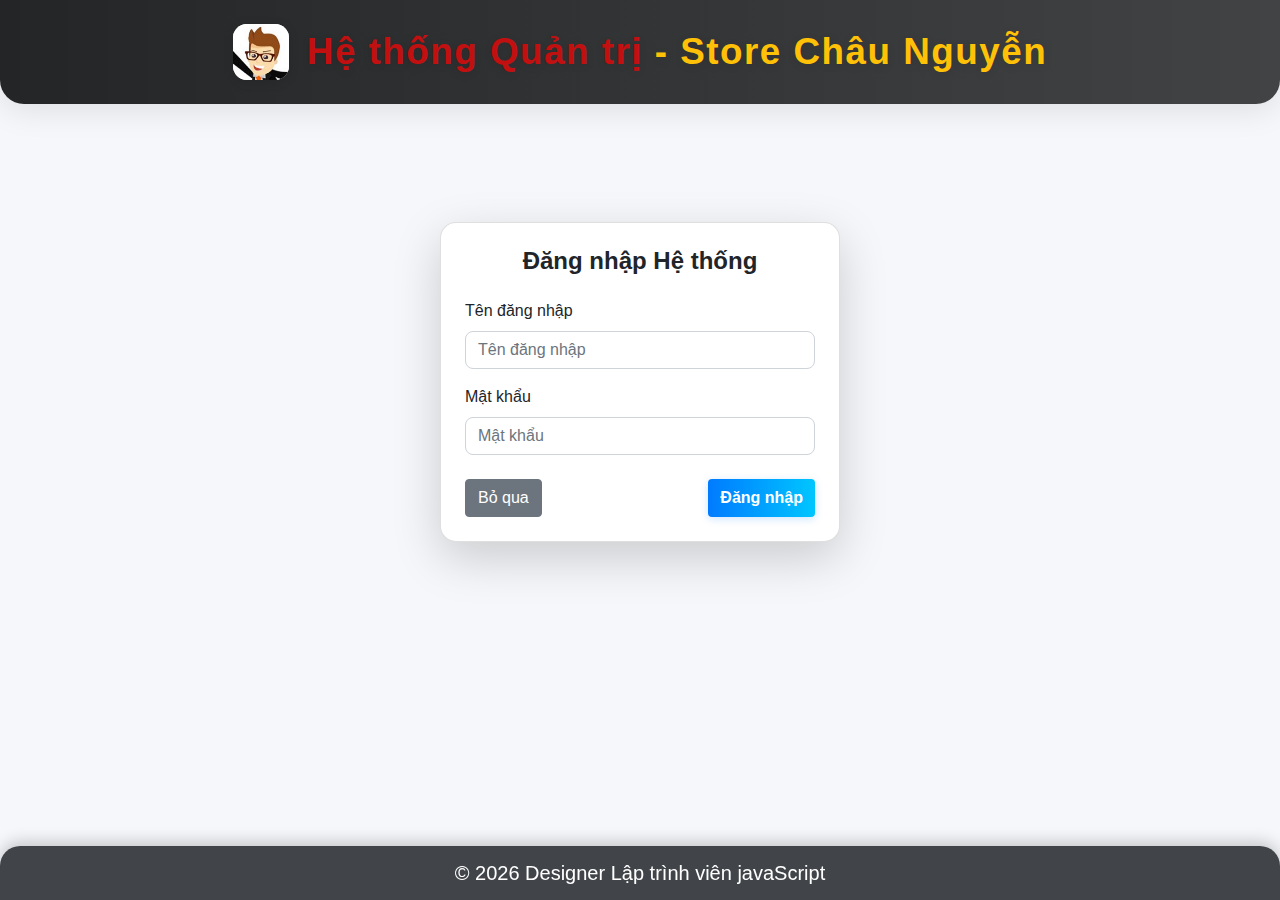
<file: index.html>
<!doctype html>
<html lang="en">
  <head>
    <title>Hệ thống Quản trị - Cửa hàng 303</title>
    <!-- Required meta tags -->
    <meta charset="utf-8">
    <meta name="viewport" content="width=device-width, initial-scale=1, shrink-to-fit=no">

    <!-- Bootstrap CSS -->
    <link rel="stylesheet" href="https://stackpath.bootstrapcdn.com/bootstrap/4.3.1/css/bootstrap.min.css" integrity="sha384-ggOyR0iXCbMQv3Xipma34MD+dH/1fQ784/j6cY/iJTQUOhcWr7x9JvoRxT2MZw1T" crossorigin="anonymous">
    <link rel="stylesheet" href="./css/style.css">
  </head>
  <body>
    <div class="container-fluid">
        <div class="row">
            <div class="col-12 text-center py-4 mb-2 admin-header">
                <div class="d-flex flex-column flex-md-row align-items-center justify-content-center">
                    <img src="images/user.png" alt="Logo" style="width:56px;height:56px;border-radius:14px;box-shadow:0 2px 12px rgba(0,0,0,0.10);margin-right:18px;background:#fff;" class="mb-3 mb-md-0">
                    <h1 class="mb-0 admin-title">Hệ thống Quản trị <span class="font-weight-bold" style="color:#ffc107;">- Store Châu Nguyễn</span></h1>
                </div>
            </div>
        </div>
    </div>
   
    <div class="container-fluid fixed-bottom">
        <div class="row">
            <div class="col-12 footer text-white text-center">
                <h5 class="mb-0">&COPY; <script> document.write(new Date().getFullYear()) </script> Designer Lập trình viên javaScript </h5>
            </div>
        </div>
    </div>
        <!-- Form Đăng nhập trực tiếp -->
        <div class="container d-flex justify-content-center align-items-center" style="min-height: 60vh;">
            <div class="card shadow-lg p-4" style="min-width:340px; max-width:400px; width:100%; border-radius: 16px;">
                <h4 class="mb-4 text-center font-weight-bold">Đăng nhập Hệ thống</h4>
                <form action="" onsubmit="return false">
                    <div class="form-group">
                        <label for="Th_Ten_Dang_nhap">Tên đăng nhập</label>
                        <input type="text" class="form-control" id="Th_Ten_Dang_nhap" aria-describedby="emailHelp" placeholder="Tên đăng nhập">
                    </div>
                    <div class="form-group">
                        <label for="Th_Mat_khau">Mật khẩu</label>
                        <input type="password" class="form-control" id="Th_Mat_khau" placeholder="Mật khẩu">
                    </div>
                    <div class="d-flex justify-content-between mt-4">
                        <button type="reset" class="btn btn-secondary">Bỏ qua</button>
                        <button type="button" class="btn btn-primary" onclick="dang_nhap()">Đăng nhập</button>
                    </div>
                </form>
            </div>
        </div>
    <!-- Optional JavaScript -->
    <!-- jQuery first, then Popper.js, then Bootstrap JS -->
    <script src="https://code.jquery.com/jquery-3.3.1.slim.min.js" integrity="sha384-q8i/X+965DzO0rT7abK41JStQIAqVgRVzpbzo5smXKp4YfRvH+8abtTE1Pi6jizo" crossorigin="anonymous"></script>
    <script src="https://cdnjs.cloudflare.com/ajax/libs/popper.js/1.14.7/umd/popper.min.js" integrity="sha384-UO2eT0CpHqdSJQ6hJty5KVphtPhzWj9WO1clHTMGa3JDZwrnQq4sF86dIHNDz0W1" crossorigin="anonymous"></script>
    <script src="https://stackpath.bootstrapcdn.com/bootstrap/4.3.1/js/bootstrap.min.js" integrity="sha384-JjSmVgyd0p3pXB1rRibZUAYoIIy6OrQ6VrjIEaFf/nJGzIxFDsf4x0xIM+B07jRM" crossorigin="anonymous"></script>
    <script src="./js/api.js"></script>
    <script src="./js/libs.js"></script>

  </body>
</html>
</file>
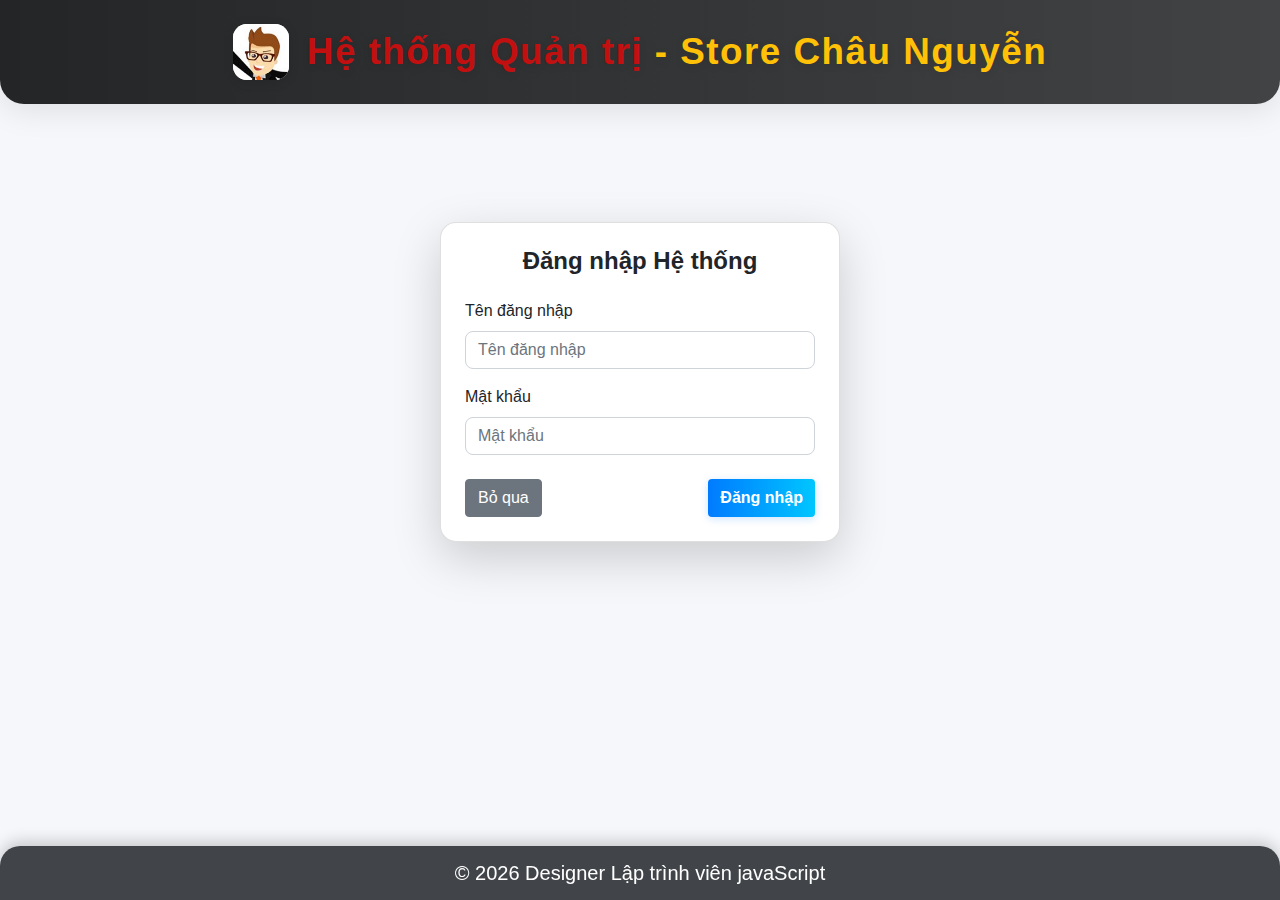
<file: food/index.html>
<script>
    if (sessionStorage.getItem("USER") == undefined) {
        window.location = `../.`
    } else {
        var user = JSON.parse(sessionStorage.getItem("USER"));
    }
</script>
<!doctype html>
<html lang="en">
<head>
    <title>Quản trị Cửa hàng 288 - Food</title>
    <meta charset="utf-8">
    <meta name="viewport" content="width=device-width, initial-scale=1, shrink-to-fit=no">
    <link rel="stylesheet" href="https://stackpath.bootstrapcdn.com/bootstrap/4.3.1/css/bootstrap.min.css">
    <link rel="stylesheet" href="https://maxcdn.bootstrapcdn.com/font-awesome/4.7.0/css/font-awesome.min.css">
    <link rel="stylesheet" href="../css/style.css">
    <style>
        @import url('https://fonts.googleapis.com/css2?family=Montserrat:wght@500&display=swap');
        * { font-family: Montserrat; font-size: 15px; }
        .header {
            background: linear-gradient(90deg, #ff9800 0%, #ffb300 100%);
            color: #fff;
            border-radius: 0 0 20px 20px;
            box-shadow: 0 4px 16px rgba(0,0,0,0.2);
            padding: 30px 0 20px 0;
            margin-bottom: 30px;
        }
        .sticky-top.bg-light { box-shadow: 0 2px 8px rgba(0,0,0,0.08); border-radius: 12px; }
        .table-responsive { margin-top: 20px; }
        .table th, .table td { vertical-align: middle !important; }
        .table th { background: #28a745 !important; color: #fff !important; }
        .table-striped tbody tr:nth-of-type(odd) { background: #f8f9fa; }
        .btn-danger, .btn-primary { border-radius: 50px; font-weight: 600; }
        .btn-danger { background: linear-gradient(90deg, #ff416c 0%, #ff4b2b 100%); border: none; }
        .btn-danger:hover { background: linear-gradient(90deg, #ff4b2b 0%, #ff416c 100%); }
        input[type="text"] { border-radius: 20px; border: 1px solid #ced4da; padding: 6px 16px; }
        #Th_Danhsach img { width: 48px; height: 48px; object-fit: cover; border-radius: 12px; box-shadow: 0 2px 8px rgba(0,0,0,0.08); }
        .modal-content { border-radius: 16px; box-shadow: 0 8px 32px rgba(0,0,0,0.2); }
        .modal-title { color: #ff9800; }
        .close { outline: none; }
    </style>
</head>
<body>
    <div class="container-fluid p-0">
        <div class="row">
            <div class="col-12 header text-center">
                <h1 style="font-size:2.2rem; letter-spacing:1px;">Hệ thống Quản trị <span style="font-weight:700; color:#ffe082;">Food</span></h1>
                <p style="font-size:1.1rem; color:#fffde7;">Cập nhật, quản lý sản phẩm thực phẩm dễ dàng và nhanh chóng</p>
            </div>
        </div>
    </div>
    <div class="container pt-2 sticky-top bg-light mt-3 mb-3">
        <div class="row">
            <div class="col-6 d-flex align-items-center">
                <button class="btn btn-danger mr-3" onclick="insertFood()" title="Thêm Food" data-toggle="modal" data-target="#modelId">
                    <i class="fa fa-cutlery" aria-hidden="true"></i> Thêm
                </button>
                <input type="text" class="mt-1 flex-grow-1" style="max-width:300px;" name="" id="" placeholder="Tìm theo tên" onkeyup="KeyCodeFood(event)">
            </div>
            <div class="col-6 text-right d-flex flex-column align-items-end justify-content-center">
                <h5 class="text-info mb-1">
                    Chào: <span style="font-weight:600; color:#ff9800"><script>document.write(`${user.Ho_ten} - ${user.Nhom_Nguoi_dung.Ten}`)</script></span>
                </h5>
                <small><a href="javaScript:void(0)" class="text-danger font-weight-bold" style="text-decoration:underline;" onclick="window.location=`../admin.html`">&larr; Về trang chủ</a></small>
            </div>
        </div>
    </div>
    <div class="container">
        <div class="row justify-content-center">
            <div class="col-12 table-responsive p-0">
                <table class="table table-sm table-striped shadow-sm rounded">
                    <thead class="text-center">
                        <tr>
                            <th>#</th>
                            <th>Hình</th>
                            <th>Tên</th>
                            <th>Giá Bán</th>
                            <th>Nhóm</th>
                            <th>&nbsp;</th>
                            <th>&nbsp;</th>
                        </tr>
                    </thead>
                    <tbody id="Th_Danhsach"></tbody>
                </table>
            </div>
        </div>
    </div>
    <!-- Modal -->
    <div class="modal fade" id="modelId" tabindex="-1" role="dialog" aria-labelledby="modelTitleId" aria-hidden="true">
        <div class="modal-dialog" role="document">
            <div class="modal-content">
                <div class="modal-header">
                    <h5 class="modal-title" id="ModalTitle">Modal title</h5>
                    <button type="button" class="close" data-dismiss="modal" aria-label="Close">
                        <span aria-hidden="true">&times;</span>
                    </button>
                </div>
                <div class="modal-body" id="ModalBody"></div>
                <div class="modal-footer">
                    <button type="button" class="btn btn-secondary" id="ModalCancel" data-dismiss="modal">Bỏ qua</button>
                    <button type="button" class="btn btn-primary" id="ModalSave" onclick="saveFood()">Lưu</button>
                </div>
            </div>
        </div>
    </div>
    <script src="https://code.jquery.com/jquery-3.3.1.slim.min.js"></script>
    <script src="https://cdnjs.cloudflare.com/ajax/libs/popper.js/1.14.7/umd/popper.min.js"></script>
    <script src="https://stackpath.bootstrapcdn.com/bootstrap/4.3.1/js/bootstrap.min.js"></script>
    <script src="../js/apifood.js"></script>
    <script src="../js/format.js"></script>
    <script src="../js/danhsachfood.js"></script>
    <script>
        let dsFood = [];
        apiFood().then(result => {
            dsFood = result;
            Xuat_Danh_sach_Food(dsFood);
        })
    </script>
</body>
</html>
</file>
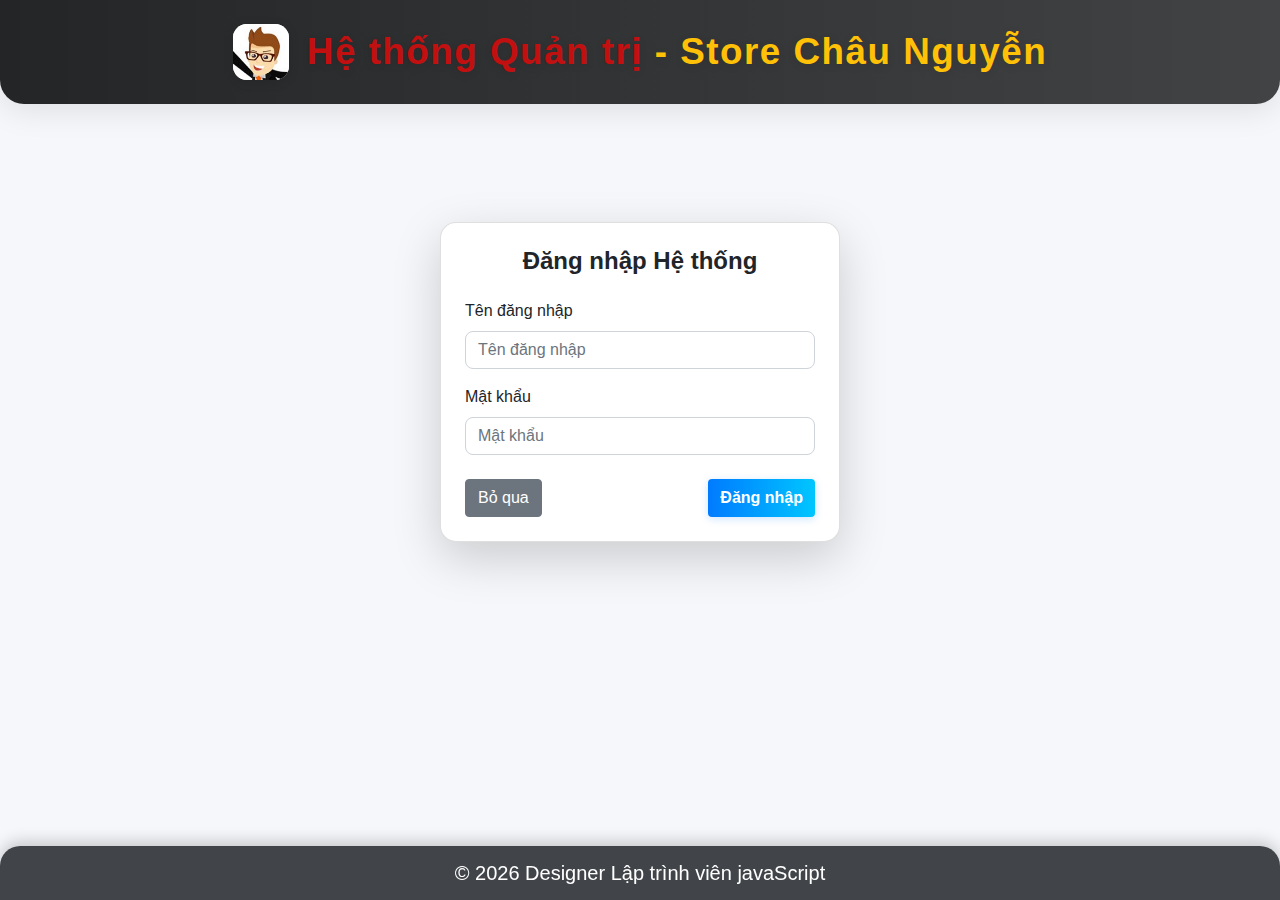
<file: mobile/index.html>
<script>
    if (sessionStorage.getItem("USER") == undefined) {
        window.location = `../.`
    } else {
        var user = JSON.parse(sessionStorage.getItem("USER"));

    }
</script>
<!doctype html>
<html lang="en">

<head>
    <title>Quản trị Cửa hàng 288 - Mobile</title>
    <!-- Required meta tags -->
    <meta charset="utf-8">
    <meta name="viewport" content="width=device-width, initial-scale=1, shrink-to-fit=no">

    <!-- Bootstrap CSS -->
    <link rel="stylesheet" href="https://stackpath.bootstrapcdn.com/bootstrap/4.3.1/css/bootstrap.min.css"
        integrity="sha384-ggOyR0iXCbMQv3Xipma34MD+dH/1fQ784/j6cY/iJTQUOhcWr7x9JvoRxT2MZw1T" crossorigin="anonymous">
    <!-- Font-awesome CSS -->
    <link rel="stylesheet" href="https://maxcdn.bootstrapcdn.com/font-awesome/4.7.0/css/font-awesome.min.css">
    <link rel="stylesheet" href="../css/style.css">
    <style>
        @import url('https://fonts.googleapis.com/css2?family=Montserrat:wght@500&display=swap');
        * { font-family: Montserrat; font-size: 15px; }
        .header {
            background: linear-gradient(90deg, #007bff 0%, #00c6ff 100%);
            color: #fff;
            border-radius: 0 0 20px 20px;
            box-shadow: 0 4px 16px rgba(0,0,0,0.2);
            padding: 30px 0 20px 0;
            margin-bottom: 30px;
        }
        .sticky-top.bg-light { box-shadow: 0 2px 8px rgba(0,0,0,0.08); border-radius: 12px; }
        .table-responsive { margin-top: 20px; }
        .table th, .table td { vertical-align: middle !important; }
        .table th { background: #28a745 !important; color: #fff !important; }
        .table-striped tbody tr:nth-of-type(odd) { background: #f8f9fa; }
        .btn-danger, .btn-primary { border-radius: 50px; font-weight: 600; }
        .btn-danger { background: linear-gradient(90deg, #ff416c 0%, #ff4b2b 100%); border: none; }
        .btn-danger:hover { background: linear-gradient(90deg, #ff4b2b 0%, #ff416c 100%); }
        input[type="text"] { border-radius: 20px; border: 1px solid #ced4da; padding: 6px 16px; }
        #Th_Danhsach img { width: 48px; height: 48px; object-fit: cover; border-radius: 12px; box-shadow: 0 2px 8px rgba(0,0,0,0.08); }
        .modal-content { border-radius: 16px; box-shadow: 0 8px 32px rgba(0,0,0,0.2); }
        .modal-title { color: #007bff; }
        .close { outline: none; }
    </style>
</head>

<body>

    <div class="container-fluid p-0">
        <div class="row">
            <div class="col-12 header text-center">
                <h1 style="font-size:2.2rem; letter-spacing:1px;">Hệ thống Quản trị <span style="font-weight:700; color:#ffe082;">Mobile</span></h1>
                <p style="font-size:1.1rem; color:#e3f2fd;">Cập nhật, quản lý sản phẩm điện thoại dễ dàng và nhanh chóng</p>
            </div>
        </div>
    </div>
    <div class="container pt-2 sticky-top bg-light mt-3 mb-3">
        <div class="row">
            <div class="col-6 d-flex align-items-center">
                <button class="btn btn-danger " onclick="insertMobile()" title="Thêm Điện thoại" data-toggle="modal"
                    data-target="#modelId"><i class="fa fa-mobile" aria-hidden="true"></i> Thêm</button>
                <input type="text" class="mt-1 flex-grow-1" style="max-width:300px;" name="" id="" placeholder="Tìm theo tên"
                    onkeyup="KeyCode(event)">
            </div>
            <div class="col-6 text-right d-flex flex-column align-items-end justify-content-center">
                <h5 class="text-info mb-1">
                    Chào: <span style="font-weight:600; color:#007bff"><script>document.write(`${user.Ho_ten} - ${user.Nhom_Nguoi_dung.Ten}`)</script></span>
                </h5>
                <small><a href="javaScript:void(0)" class="text-danger font-weight-bold" style="text-decoration:underline;" onclick="window.location=`../admin.html`">&larr; Về trang chủ</a></small>
            </div>

        </div>
    </div>
    <div class="container">
        <div class="row justify-content-center">
            <div class="col-12 table-responsive p-0">
                <table class="table table-sm table-striped shadow-sm rounded">
                    <thead class="text-center">
                        <tr>
                            <th>#</th>
                            <th>Hình</th>
                            <th>Tên</th>
                            <th>Giá Nhập</th>
                            <th>Giá Bán</th>
                            <th>Nhóm</th>
                            <th>&nbsp;</th>
                            <th>&nbsp;</th>
                        </tr>
                    </thead>
                    <tbody id="Th_Danhsach"></tbody>
                </table>
            </div>
        </div>
    </div>
    
    <!-- Modal -->
    <div class="modal fade" id="modelId" tabindex="-1" role="dialog" aria-labelledby="modelTitleId" aria-hidden="true">
        <div class="modal-dialog" role="document">
            <div class="modal-content">
                <div class="modal-header">
                    <h5 class="modal-title" id="ModalTitle">Modal title</h5>
                    <button type="button" class="close" data-dismiss="modal" aria-label="Close">
                        <span aria-hidden="true">&times;</span>
                    </button>
                </div>
                <div class="modal-body" id="ModalBody">

                </div>
                <div class="modal-footer">
                    <button type="button" class="btn btn-secondary" id="ModalCancel" data-dismiss="modal">Bỏ
                        qua</button>
                    <button type="button" class="btn btn-primary" id="ModalSave" onclick="saveMobile()">Lưu</button>
                </div>
            </div>
        </div>
    </div>

    <!-- Optional JavaScript -->
    <!-- jQuery first, then Popper.js, then Bootstrap JS -->
    <script src="https://code.jquery.com/jquery-3.3.1.slim.min.js"
        integrity="sha384-q8i/X+965DzO0rT7abK41JStQIAqVgRVzpbzo5smXKp4YfRvH+8abtTE1Pi6jizo"
        crossorigin="anonymous"></script>
    <script src="https://cdnjs.cloudflare.com/ajax/libs/popper.js/1.14.7/umd/popper.min.js"
        integrity="sha384-UO2eT0CpHqdSJQ6hJty5KVphtPhzWj9WO1clHTMGa3JDZwrnQq4sF86dIHNDz0W1"
        crossorigin="anonymous"></script>
    <script src="https://stackpath.bootstrapcdn.com/bootstrap/4.3.1/js/bootstrap.min.js"
        integrity="sha384-JjSmVgyd0p3pXB1rRibZUAYoIIy6OrQ6VrjIEaFf/nJGzIxFDsf4x0xIM+B07jRM"
        crossorigin="anonymous"></script>
    <script src="../js/api.js"></script>
    <script src="../js/format.js"></script>
    <script src="../js/mobile.js"></script>
    <script>
        let dsMobile = [];
        apiDienthoai().then(result => {
            dsMobile = result;
            console.log(dsMobile);
            Xuat_Danh_sach(dsMobile);
        })
    </script>
</body>

</html>
</file>
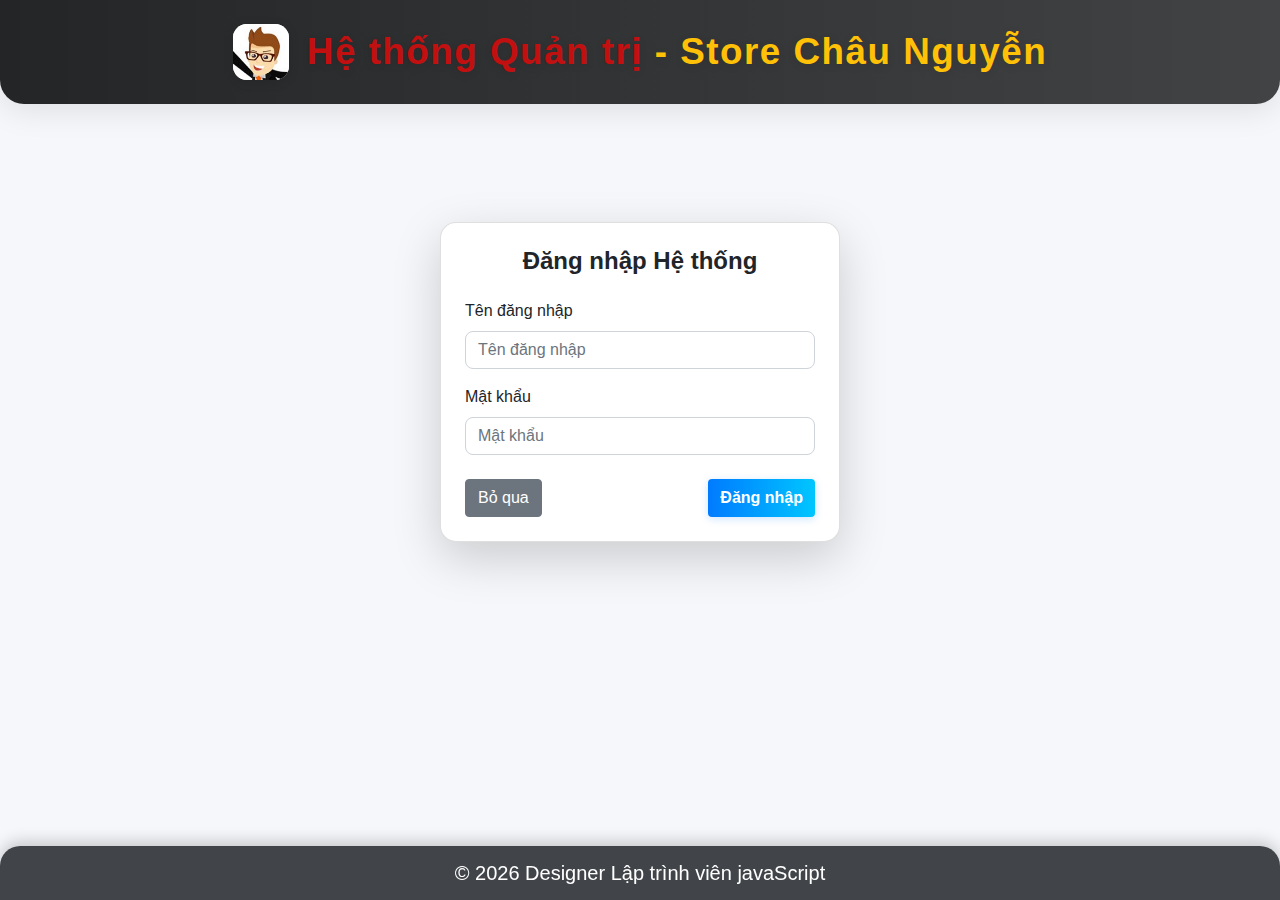
<file: tivi/index.html>
<script>
    if (sessionStorage.getItem("USER") == undefined) {
        window.location = `../.`
    } else {
        var user = JSON.parse(sessionStorage.getItem("USER"));
    }
</script>
<!doctype html>
<html lang="en">
<head>
    <title>Quản trị Cửa hàng 288 - Tivi</title>
    <meta charset="utf-8">
    <meta name="viewport" content="width=device-width, initial-scale=1, shrink-to-fit=no">
    <link rel="stylesheet" href="https://stackpath.bootstrapcdn.com/bootstrap/4.3.1/css/bootstrap.min.css">
    <link rel="stylesheet" href="https://maxcdn.bootstrapcdn.com/font-awesome/4.7.0/css/font-awesome.min.css">
    <link rel="stylesheet" href="../css/style.css">
    <style>
        @import url('https://fonts.googleapis.com/css2?family=Montserrat:wght@500&display=swap');
        * { font-family: Montserrat; font-size: 15px; }
        .header {
            background: linear-gradient(90deg, #673ab7 0%, #512da8 100%);
            color: #fff;
            border-radius: 0 0 20px 20px;
            box-shadow: 0 4px 16px rgba(0,0,0,0.2);
            padding: 30px 0 20px 0;
            margin-bottom: 30px;
        }
        .sticky-top.bg-light { box-shadow: 0 2px 8px rgba(0,0,0,0.08); border-radius: 12px; }
        .table-responsive { margin-top: 20px; }
        .table th, .table td { vertical-align: middle !important; }
        .table th { background: #28a745 !important; color: #fff !important; }
        .table-striped tbody tr:nth-of-type(odd) { background: #f8f9fa; }
        .btn-danger, .btn-primary { border-radius: 50px; font-weight: 600; }
        .btn-danger { background: linear-gradient(90deg, #ff416c 0%, #ff4b2b 100%); border: none; }
        .btn-danger:hover { background: linear-gradient(90deg, #ff4b2b 0%, #ff416c 100%); }
        input[type="text"] { border-radius: 20px; border: 1px solid #ced4da; padding: 6px 16px; }
        #Th_Danhsach img { width: 48px; height: 48px; object-fit: cover; border-radius: 12px; box-shadow: 0 2px 8px rgba(0,0,0,0.08); }
        .modal-content { border-radius: 16px; box-shadow: 0 8px 32px rgba(0,0,0,0.2); }
        .modal-title { color: #673ab7; }
        .close { outline: none; }
    </style>
</head>
<body>
    <div class="container-fluid p-0">
        <div class="row">
            <div class="col-12 header text-center">
                <h1 style="font-size:2.2rem; letter-spacing:1px;">Hệ thống Quản trị <span style="font-weight:700; color:#ffe082;">Tivi</span></h1>
                <p style="font-size:1.1rem; color:#e3f2fd;">Cập nhật, quản lý sản phẩm tivi dễ dàng và nhanh chóng</p>
            </div>
        </div>
    </div>
    <div class="container pt-2 sticky-top bg-light mt-3 mb-3">
        <div class="row">
            <div class="col-6 d-flex align-items-center">
                <button class="btn btn-danger mr-3" onclick="insertTivi()" title="Thêm Tivi" data-toggle="modal" data-target="#modelId">
                    <i class="fa fa-television" aria-hidden="true"></i> Thêm
                </button>
                <input type="text" class="mt-1 flex-grow-1" style="max-width:300px;" name="" id="" placeholder="Tìm theo tên" onkeyup="KeyCodeTivi(event)">
            </div>
            <div class="col-6 text-right d-flex flex-column align-items-end justify-content-center">
                <h5 class="text-info mb-1">
                    Chào: <span style="font-weight:600; color:#673ab7"><script>document.write(`${user.Ho_ten} - ${user.Nhom_Nguoi_dung.Ten}`)</script></span>
                </h5>
                <small><a href="javaScript:void(0)" class="text-danger font-weight-bold" style="text-decoration:underline;" onclick="window.location=`../admin.html`">&larr; Về trang chủ</a></small>
            </div>
        </div>
    </div>
    <div class="container">
        <div class="row justify-content-center">
            <div class="col-12 table-responsive p-0">
                <table class="table table-sm table-striped shadow-sm rounded">
                    <thead class="text-center">
                        <tr>
                            <th>#</th>
                            <th>Hình</th>
                            <th>Tên</th>
                            <th>Giá Nhập</th>
                            <th>Giá Bán</th>
                            <th>Nhóm</th>
                            <th>&nbsp;</th>
                            <th>&nbsp;</th>
                        </tr>
                    </thead>
                    <tbody id="Th_Danhsach"></tbody>
                </table>
            </div>
        </div>
    </div>
    <!-- Modal -->
    <div class="modal fade" id="modelId" tabindex="-1" role="dialog" aria-labelledby="modelTitleId" aria-hidden="true">
        <div class="modal-dialog" role="document">
            <div class="modal-content">
                <div class="modal-header">
                    <h5 class="modal-title" id="ModalTitle">Modal title</h5>
                    <button type="button" class="close" data-dismiss="modal" aria-label="Close">
                        <span aria-hidden="true">&times;</span>
                    </button>
                </div>
                <div class="modal-body" id="ModalBody"></div>
                <div class="modal-footer">
                    <button type="button" class="btn btn-secondary" id="ModalCancel" data-dismiss="modal">Bỏ qua</button>
                    <button type="button" class="btn btn-primary" id="ModalSave" onclick="saveTivi()">Lưu</button>
                </div>
            </div>
        </div>
    </div>
    <script src="https://code.jquery.com/jquery-3.3.1.slim.min.js"></script>
    <script src="https://cdnjs.cloudflare.com/ajax/libs/popper.js/1.14.7/umd/popper.min.js"></script>
    <script src="https://stackpath.bootstrapcdn.com/bootstrap/4.3.1/js/bootstrap.min.js"></script>
    <script src="../js/apitivi.js"></script>
    <script src="../js/format.js"></script>
    <script src="../js/danhsachtivi.js"></script>
    <script>
        let dsTivi = [];
        apiTivi().then(result => {
            dsTivi = result;
            Xuat_Danh_sach_Tivi(dsTivi);
        })
    </script>
</body>
</html>
</file>
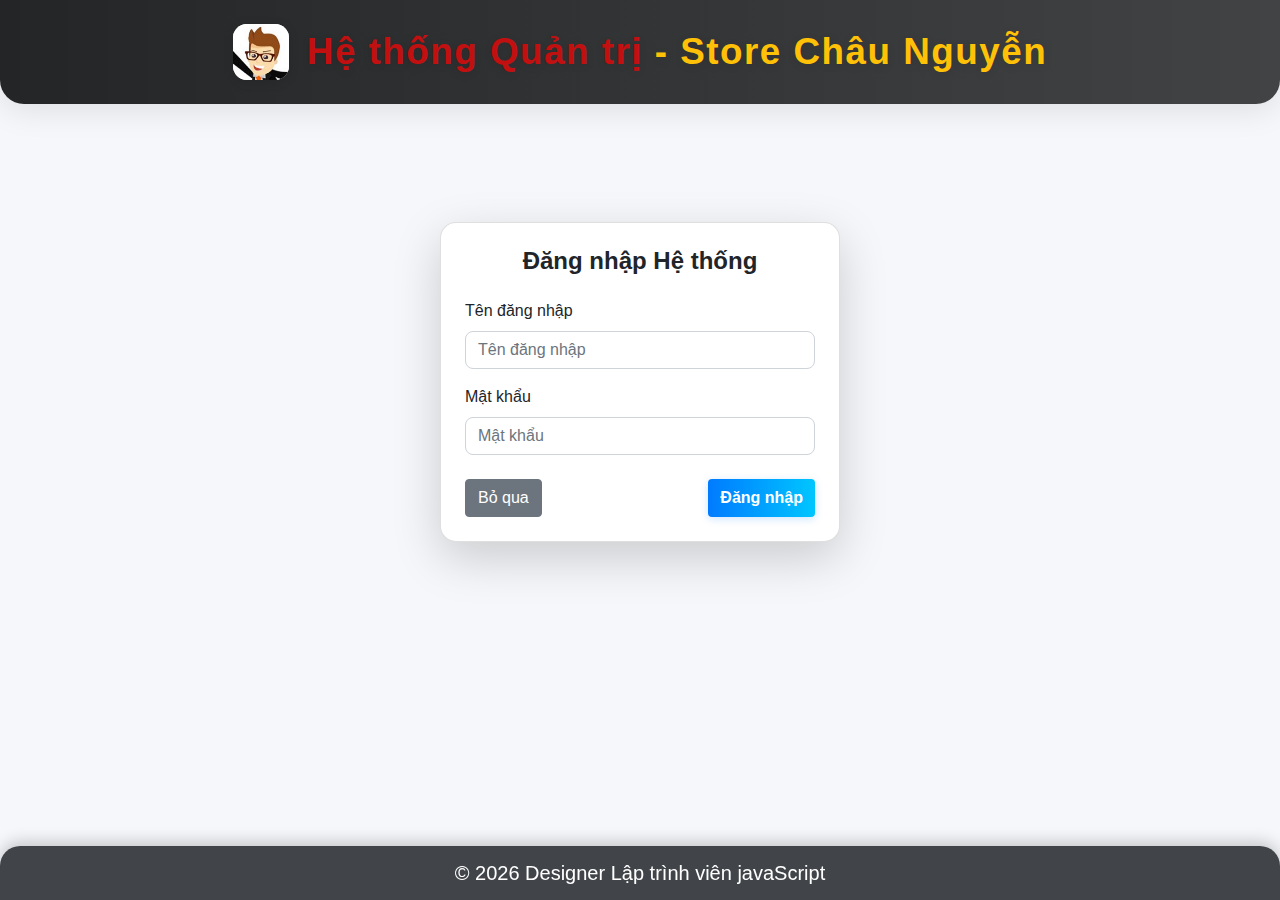
<file: user/index.html>
<script>
    if (sessionStorage.getItem("USER") == undefined) {
        window.location = `../.`
    } else {
        var user = JSON.parse(sessionStorage.getItem("USER"));

    }
</script>
<!doctype html>
<html lang="en">

<head>
    <title>Quản trị Cửa hàng 288 - User</title>
    <!-- Required meta tags -->
    <meta charset="utf-8">
    <meta name="viewport" content="width=device-width, initial-scale=1, shrink-to-fit=no">

    <!-- Bootstrap CSS -->
    <link rel="stylesheet" href="https://stackpath.bootstrapcdn.com/bootstrap/4.3.1/css/bootstrap.min.css"
        integrity="sha384-ggOyR0iXCbMQv3Xipma34MD+dH/1fQ784/j6cY/iJTQUOhcWr7x9JvoRxT2MZw1T" crossorigin="anonymous">
    <!-- Font-awesome CSS -->
    <link rel="stylesheet" href="https://maxcdn.bootstrapcdn.com/font-awesome/4.7.0/css/font-awesome.min.css">
    <link rel="stylesheet" href="../css/style.css">
    <style>
        @import url('https://fonts.googleapis.com/css2?family=Montserrat:wght@500&display=swap');
        * { font-family: Montserrat; font-size: 15px; }
        .header {
            background: linear-gradient(90deg, #007bff 0%, #00c6ff 100%);
            color: #fff;
            border-radius: 0 0 20px 20px;
            box-shadow: 0 4px 16px rgba(0,0,0,0.2);
            padding: 30px 0 20px 0;
            margin-bottom: 30px;
        }
        .sticky-top.bg-light { box-shadow: 0 2px 8px rgba(0,0,0,0.08); border-radius: 12px; }
        .table-responsive { margin-top: 20px; }
        .table th, .table td { vertical-align: middle !important; }
        .table th { background: #28a745 !important; color: #fff !important; }
        .table-striped tbody tr:nth-of-type(odd) { background: #f8f9fa; }
        .btn-danger, .btn-primary { border-radius: 50px; font-weight: 600; }
        .btn-danger { background: linear-gradient(90deg, #ff416c 0%, #ff4b2b 100%); border: none; }
        .btn-danger:hover { background: linear-gradient(90deg, #ff4b2b 0%, #ff416c 100%); }
        input[type="text"] { border-radius: 20px; border: 1px solid #ced4da; padding: 6px 16px; }
        #Th_Danhsach img { width: 48px; height: 48px; object-fit: cover; border-radius: 12px; box-shadow: 0 2px 8px rgba(0,0,0,0.08); }
        .modal-content { border-radius: 16px; box-shadow: 0 8px 32px rgba(0,0,0,0.2); }
        .modal-title { color: #007bff; }
        .close { outline: none; }
        #Th_PreImg { display: block; margin: 0.5rem auto; border-radius: 12px; border: 2px solid #eee; width: 8rem; height: 8rem; object-fit: cover; background: #fff; }
    </style>
</head>

<body>

    <div class="container-fluid p-0">
        <div class="row">
            <div class="col-12 header text-center">
                <h1 style="font-size:2.2rem; letter-spacing:1px;">Hệ thống Quản trị <span style="font-weight:700; color:#ffe082;">User</span></h1>
                <p style="font-size:1.1rem; color:#e3f2fd;">Cập nhật, quản lý tài khoản người dùng dễ dàng và nhanh chóng</p>
            </div>
        </div>
    </div>
    <div class="container pt-2 sticky-top bg-light mt-3 mb-3">
        <div class="row">
            <div class="col-6 d-flex align-items-center">
                <button class="btn btn-danger mr-3" onclick="insertUser()" title="Thêm User" data-toggle="modal" data-target="#modelId">
                    <i class="fa fa-user" aria-hidden="true"></i> Thêm
                </button>
                <input type="text" class="mt-1 flex-grow-1" style="max-width:300px;" name="" id="" placeholder="Tìm theo tên" onkeyup="KeyCodeUser(event)">
            </div>
            <div class="col-6 text-right d-flex flex-column align-items-end justify-content-center">
                <h5 class="text-info mb-1">
                    Chào: <span style="font-weight:600; color:#007bff"><script>document.write(`${user.Ho_ten} - ${user.Nhom_Nguoi_dung.Ten}`)</script></span>
                </h5>
                <small><a href="javaScript:void(0)" class="text-danger font-weight-bold" style="text-decoration:underline;" onclick="window.location=`../admin.html`">&larr; Về trang chủ</a></small>
            </div>
        </div>
    </div>
    <div class="container">
        <div class="row justify-content-center">
            <div class="col-12 table-responsive p-0">
                <table class="table table-sm table-striped shadow-sm rounded">
                    <thead class="text-center">
                        <tr>
                            <th>#</th>
                            <th>Hình</th>
                            <th>Họ tên</th>
                            <th>Tên đăng nhập</th>
                            <th>Nhóm</th>
                            <th>&nbsp;</th>
                            <th>&nbsp;</th>
                        </tr>
                    </thead>
                    <tbody id="Th_Danhsach"></tbody>
                </table>
            </div>
        </div>
    </div>
    
    <!-- Modal -->
    <div class="modal fade" id="modelId" tabindex="-1" role="dialog" aria-labelledby="modelTitleId" aria-hidden="true">
        <div class="modal-dialog" role="document">
            <div class="modal-content">
                <div class="modal-header">
                    <h5 class="modal-title" id="ModalTitle">Modal title</h5>
                    <button type="button" class="close" data-dismiss="modal" aria-label="Close">
                        <span aria-hidden="true">&times;</span>
                    </button>
                </div>
                <div class="modal-body" id="ModalBody">
                </div>
                <div class="modal-footer">
                    <button type="button" class="btn btn-secondary" id="ModalCancel" data-dismiss="modal">Bỏ qua</button>
                    <button type="button" class="btn btn-primary" id="ModalSave" onclick="saveUser()">Lưu</button>
                </div>
            </div>
        </div>
    </div>

    <!-- Optional JavaScript -->
    <!-- jQuery first, then Popper.js, then Bootstrap JS -->
    <script src="https://code.jquery.com/jquery-3.3.1.slim.min.js"
        integrity="sha384-q8i/X+965DzO0rT7abK41JStQIAqVgRVzpbzo5smXKp4YfRvH+8abtTE1Pi6jizo"
        crossorigin="anonymous"></script>
    <script src="https://cdnjs.cloudflare.com/ajax/libs/popper.js/1.14.7/umd/popper.min.js"
        integrity="sha384-UO2eT0CpHqdSJQ6hJty5KVphtPhzWj9WO1clHTMGa3JDZwrnQq4sF86dIHNDz0W1"
        crossorigin="anonymous"></script>
    <script src="https://stackpath.bootstrapcdn.com/bootstrap/4.3.1/js/bootstrap.min.js"
        integrity="sha384-JjSmVgyd0p3pXB1rRibZUAYoIIy6OrQ6VrjIEaFf/nJGzIxFDsf4x0xIM+B07jRM"
        crossorigin="anonymous"></script>
    <script src="../js/apiuser.js"></script>
    <script src="../js/format.js"></script>
    <script src="../js/danhsachuser.js"></script>
    <script>
        let dsUser = [];
        apiUser().then(result => {
            dsUser = result;
            Xuat_Danh_sach_User(dsUser);
        })
    </script>
</body>

</html>
</file>
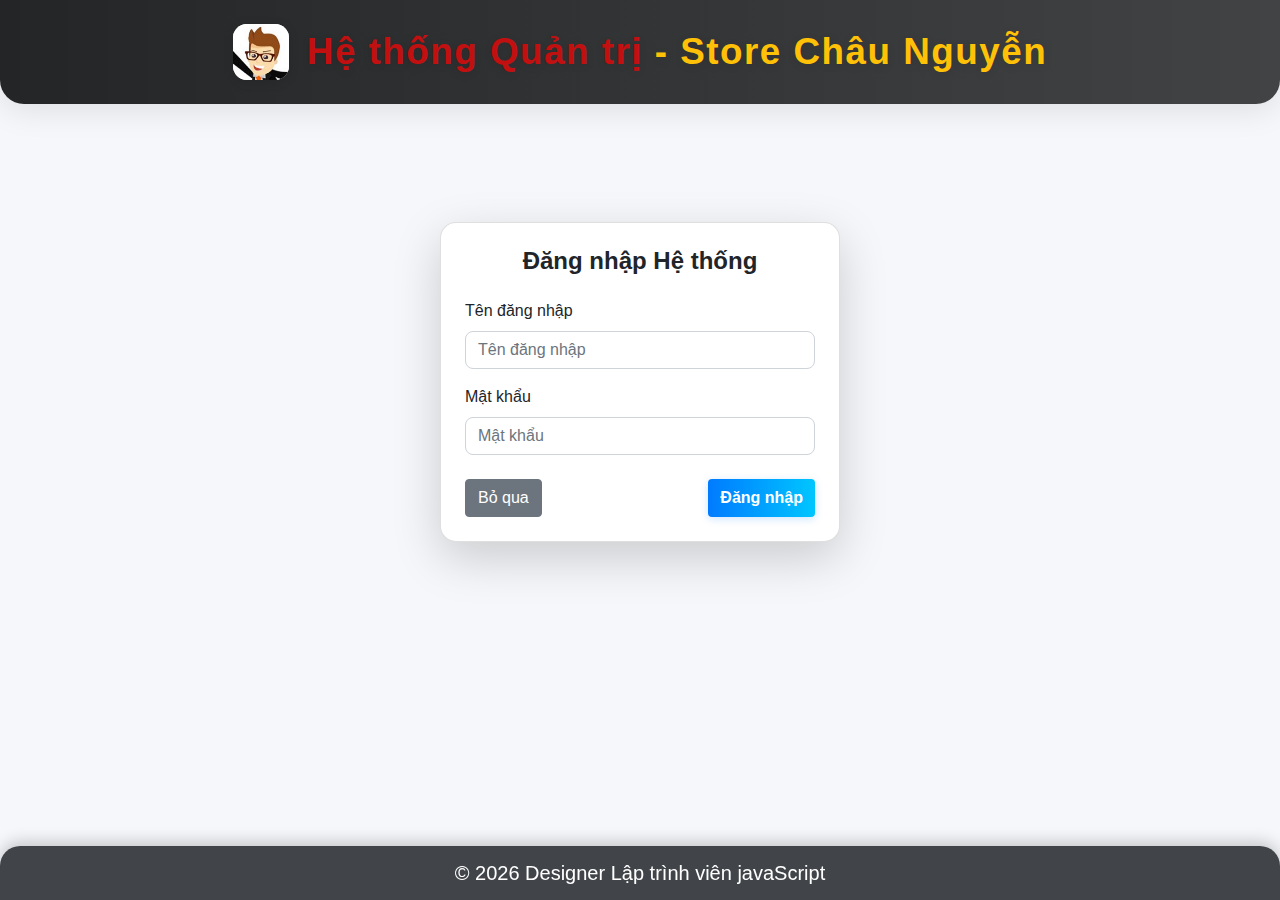
<file: admin.html>
<script>
    if (sessionStorage.getItem("USER") == undefined) {
        window.location = `.`
    } else {
        var user = JSON.parse(sessionStorage.getItem("USER"));

    }
</script>
<!doctype html>
<html lang="en">

<head>
    <title>Quản trị Cửa hàng 303</title>
    <!-- Required meta tags -->
    <meta charset="utf-8">
    <meta name="viewport" content="width=device-width, initial-scale=1, shrink-to-fit=no">

    <!-- Bootstrap CSS -->
    <link rel="stylesheet" href="https://stackpath.bootstrapcdn.com/bootstrap/4.3.1/css/bootstrap.min.css"
        integrity="sha384-ggOyR0iXCbMQv3Xipma34MD+dH/1fQ784/j6cY/iJTQUOhcWr7x9JvoRxT2MZw1T" crossorigin="anonymous">
    <link rel="stylesheet" href="https://maxcdn.bootstrapcdn.com/font-awesome/4.7.0/css/font-awesome.min.css">
    <link rel="stylesheet" href="../css/style.css">
    <link rel="stylesheet" href="https://fonts.googleapis.com/css?family=Trirong">
</head>

<body>
    
    <div class="container-fluid p-0">
        <div class="row">
            <div class="col-12 text-center py-4 mb-2 admin-header">
                <div class="d-flex flex-column flex-md-row align-items-center justify-content-center">
                    <img src="images/user.png" alt="Logo" style="width:56px;height:56px;border-radius:14px;box-shadow:0 2px 12px rgba(0,0,0,0.10);margin-right:18px;background:#fff;" class="mb-3 mb-md-0">
                    <h1 class="mb-0 admin-title">Hệ thống Quản trị <span class="font-weight-bold" style="color:#ffc107;">- Store Châu Nguyễn</span></h1>
                </div>
            </div>
        </div>
       
    </div>
    <div class="container mt-3">
        <div class="row">
            <div class="col-lg-2 col-md-3 sidebar d-flex flex-column align-items-center justify-content-start p-0"
                style="margin-left:0;">
                <div class="menu-item w-100 text-center" onclick="window.location='./mobile/'">
                    <img src="images/mobile.png" alt="Mobile">
                    <h5 class="text-danger">Mobile</h5>
                </div>
                <div class="menu-item w-100 text-center" onclick="window.location='./tivi/'">
                    <img src="images/tivi.png" alt="Tivi">
                    <h5 class="text-warning">Tivi</h5>
                </div>
                <div class="menu-item w-100 text-center" onclick="window.location='./food/'">
                    <img src="images/food.png" alt="Food">
                    <h5 class="text-primary">Food</h5>
                </div>
                <div class="menu-item w-100 text-center" onclick="window.location='./user/'">
                    <img src="images/user.png" alt="User">
                    <h5 class="text-success">User</h5>
                </div>
            </div>
            <div class="col-lg-9 col-md-8 stat-box">
                <div class="d-flex justify-content-between align-items-center mb-4">
                    <div class="stat-title">Thống kê tổng quan</div>
                    <div class="text-info">
                        Chào: <span style="font-weight:600">
                            <script>document.write(`${user.Ho_ten} - ${user.Nhom_Nguoi_dung.Ten}`)</script>
                        </span>
                        
                                <button class="btn btn-danger ml-3" onclick="window.location=`.`" onclick="sessionStorage.removeItem('USER');window.location=`.`">Logout</button>
                    </div>
                </div>
                <div id="ThongKeContent">
                    <div class="row">

                        <div class="col-md-4 col-6 mb-3">
                            <div class="card shadow-sm border-0 text-center h-100">
                                <div class="card-body py-4">
                                    <div class="mb-2" style="font-size:2.2rem;color:#007bff"><i class="fa fa-cubes"></i>
                                    </div>
                                    <div class="font-weight-bold" style="font-size:1.1rem;">Tổng số mặt hàng</div>
                                    <div class="h4 text-primary mt-2" id="baocao-tongsp">--</div>

                                    <canvas id="chartSP" width="180" height="120" style="margin-top:10px;"></canvas>
                                </div>
                            </div>
                        </div>

                        <div class="col-md-4 col-6 mb-3">
                            <div class="card shadow-sm border-0 text-center h-100">
                                <div class="card-body py-4">
                                    <div class="mb-2" style="font-size:2.2rem;color:#e53935"><i
                                            class="fa fa-shopping-cart"></i></div>
                                    <div class="font-weight-bold" style="font-size:1.1rem;">Đơn hàng mới</div>


                                    <div class="h4 text-danger mt-2" id="baocao-donhang">--</div>
                                    <canvas id="chartDonHang" width="180" height="120"
                                        style="margin-top:10px;"></canvas>
                                </div>
                            </div>
                        </div>
                        <div class="col-md-4 col-6 mb-3">
                            <div class="card shadow-sm border-0 text-center h-100">
                                <div class="card-body py-4">
                                    <div class="mb-2" style="font-size:2.2rem;color:#ffc107"><i class="fa fa-users"></i>
                                    </div>
                                    <div class="font-weight-bold" style="font-size:1.1rem;">Số lượng user</div>
                                    <div class="h4 text-warning mt-2"><span id="baocao-user"></span></div>
                                </div>
                            </div>
                        </div>
                        <div class="col-md-12 col-12 mb-3">
                            <div class="card shadow-sm border-0 text-center h-100">
                                <div class="card-body">
                                    <div class="mb-12" style="font-size:2.2rem;color:#00bcd4"><i
                                            class="fa fa-list-alt"></i></div>
                                    <div class="font-weight-bold" style="font-size:1.1rem;">Thống Kê Tồn Kho</div>
                                  
                                    <canvas id="chartTonNhapBan" width="350" height="180"
                                        style="margin-top:18px;"></canvas>
                                </div>
                            </div>
                        </div>

                    </div>
                </div>
                <script>
                    // Đếm tổng số mặt hàng
                    Promise.all([
                        fetch('https://hephucvu-1k69.onrender.com/LIST_TIVI').then(res => res.json()),
                        fetch('https://hephucvu-1k69.onrender.com/LIST_MOBILE').then(res => res.json()),
                        fetch('https://hephucvu-1k69.onrender.com/LIST_FOOD').then(res => res.json())
                    ]).then(([tivi, mobile, food]) => {
                        const tiviCount = Array.isArray(tivi) ? tivi.length : (tivi.count || 0);
                        const mobileCount = Array.isArray(mobile) ? mobile.length : (mobile.count || 0);
                        const foodCount = Array.isArray(food) ? food.length : (food.count || 0);
                        const tong = tiviCount + mobileCount + foodCount;

                        document.getElementById('baocao-tongsp').textContent = tong;
                        // Chart.js
                        const ctx = document.getElementById('chartSP').getContext('2d');
                        new Chart(ctx, {
                            type: 'doughnut',
                            data: {
                                labels: ['Tivi', 'Mobile', 'Food'],
                                datasets: [{
                                    data: [tiviCount, mobileCount, foodCount],
                                    backgroundColor: [
                                        '#6c757d', // Tivi
                                        '#007bff', // Mobile
                                        '#ffc107'  // Food
                                    ],
                                    borderWidth: 2
                                }]
                            },
                            options: {
                                cutout: '70%',
                                plugins: {
                                    legend: { display: true, position: 'bottom' },
                                    tooltip: { enabled: true }
                                }
                            }
                        });
                    }).catch(() => {
                        document.getElementById('baocao-tongsp').textContent = 'Lỗi';
                    });
                    // Báo cáo phiếu đặt hàng
                    fetch('https://hephucvu-1k69.onrender.com/BAOCAO_DATHANG')
                        .then(res => res.json())
                        .then(data => {


                            // Chart.js cột cho đơn hàng mới
                            const ctxDonHang = document.getElementById('chartDonHang').getContext('2d');
                            new Chart(ctxDonHang, {
                                type: 'bar',
                                data: {
                                    labels: ['Tivi', 'Mobile', 'Food'],
                                    datasets: [{
                                        label: 'Phiếu đặt hàng',
                                        data: [data.tivi, data.mobile, data.food],
                                        backgroundColor: [
                                            '#6c757d', // Tivi
                                            '#007bff', // Mobile
                                            '#ffc107'  // Food
                                        ],
                                        borderWidth: 1
                                    }]
                                },
                                options: {
                                    indexAxis: 'x',
                                    plugins: {
                                        legend: { display: false },
                                        tooltip: { enabled: true }
                                    },
                                    scales: {
                                        x: { beginAtZero: true }
                                    }
                                }
                            });
                            // Tổng đơn hàng mới
                            document.getElementById('baocao-donhang').textContent = data.tong;
                        })
                        .catch(() => {
                            document.getElementById('baocao-tong').textContent = 'Lỗi';
                        });
                    fetch('https://hephucvu-1k69.onrender.com/LIST_USER')
                        .then(res => res.json())
                        .then(data => {
                            // Giả sử data.user là mảng user hoặc object có mảng user
                           // let users = Array.isArray(data.user) ? data.user : (Array.isArray(data.user.list) ? data.user.list : []);
                          //  console.log(data.user);
                            console.log(data);
                            // Nếu data.user là số, không xử lý tiếp
                            if (typeof data.user === 'number') {
                                document.getElementById('baocao-user').textContent = data.user;
                                return;
                            }
                            let countAdmin = 0, countNVQL = 0, countNV = 0;
                            data.forEach(u => {
                                if (u.Nhom_Nguoi_dung && u.Nhom_Nguoi_dung.Ma_so) {
                                    if (u.Nhom_Nguoi_dung.Ma_so === 'ADMIN') countAdmin++;
                                    else if (u.Nhom_Nguoi_dung.Ma_so && u.Nhom_Nguoi_dung.Ma_so.includes('QUAN_LY')) countNVQL++;
                                    else if (u.Nhom_Nguoi_dung.Ma_so && u.Nhom_Nguoi_dung.Ma_so.includes('NHAN_VIEN')) countNV++;
                                }
                            });
                            console.log(countAdmin, countNVQL, countNV);
                            // Hiển thị lên giao diện
                            document.getElementById('baocao-user').innerHTML = `
                            <div class="row" style="justify-content: space-between; align-items: center;">
                                <span class="badge badge-warning" style="font-size:1.1rem;">Tổng: ${data.length}</span>
                                <div class="text-right" ">
                                    <span class="badge badge-primary" style="font-size:1.1rem; margin: 5px;">Admin: ${countAdmin}</span></br>
                                    <span class="badge badge-secondary" style="font-size:1.1rem; margin: 5px;">Quản lý: ${countNVQL}</span></br>
                                    <span class="badge badge-success" style="font-size:1.1rem; margin: 5px;">Nhân viên: ${countNV}</span>
                                </div>
                                </div>
                               
                            `;
                            // Nếu muốn vẽ biểu đồ user, có thể thêm code Chart.js ở đây
                        })
                        .catch(() => {
                            document.getElementById('baocao-user').textContent = 'Lỗi';
                        });
                    // Báo cáo tồn kho, nhập, bán
                    fetch('https://hephucvu-1k69.onrender.com/BAOCAO_TON_NHAP')
                        .then(res => res.json())
                        .then(data => {
                            console.log(data);
                            // Chart.js bar
                            const ctxTon = document.getElementById('chartTonNhapBan').getContext('2d');
                            new Chart(ctxTon, {
                                type: 'bar',
                                data: {
                                    labels: ['Tivi', 'Mobile', 'Food'],
                                    datasets: [
                                        {
                                            label: 'Tồn kho',
                                            data: [data.tivi.hien_tai, data.mobile.hien_tai, data.food.hien_tai],
                                            backgroundColor: '#00bcd4',
                                            borderWidth: 1
                                        },
                                        {
                                            label: 'Đã nhập',
                                            data: [data.tivi.nhap, data.mobile.nhap, data.food.nhap],
                                            backgroundColor: '#4caf50',
                                            borderWidth: 1
                                        },
                                        {
                                            label: 'Đã bán',
                                            data: [data.tivi.ban, data.mobile.ban, data.food.ban],
                                            backgroundColor: '#e53935',
                                            borderWidth: 1
                                        }
                                    ]
                                },
                                options: {
                                    plugins: {
                                        legend: { display: true, position: 'bottom' },
                                        tooltip: { enabled: true }
                                    },
                                    responsive: true,
                                    scales: {
                                        x: { stacked: false },
                                        y: { beginAtZero: true, stacked: false }
                                    }
                                }
                            });
                        })
                        .catch(() => {
                            document.getElementById('chartTonNhapBan').textContent = 'Lỗi';
                        });
                </script>
            </div>
        </div>
    </div>

    <!-- Optional JavaScript -->
    <!-- jQuery first, then Popper.js, then Bootstrap JS -->
    <script src="https://code.jquery.com/jquery-3.3.1.slim.min.js"
        integrity="sha384-q8i/X+965DzO0rT7abK41JStQIAqVgRVzpbzo5smXKp4YfRvH+8abtTE1Pi6jizo"
        crossorigin="anonymous"></script>
    <script src="https://cdnjs.cloudflare.com/ajax/libs/popper.js/1.14.7/umd/popper.min.js"
        integrity="sha384-UO2eT0CpHqdSJQ6hJty5KVphtPhzWj9WO1clHTMGa3JDZwrnQq4sF86dIHNDz0W1"
        crossorigin="anonymous"></script>
    <script src="https://stackpath.bootstrapcdn.com/bootstrap/4.3.1/js/bootstrap.min.js"
        integrity="sha384-JjSmVgyd0p3pXB1rRibZUAYoIIy6OrQ6VrjIEaFf/nJGzIxFDsf4x0xIM+B07jRM"
        crossorigin="anonymous"></script>
    <script src="https://cdn.jsdelivr.net/npm/chart.js"></script>
</body>

</html>
</file>
<file: css/style.css>
body {
    background: #f8f9fa;
    min-height: 100vh;
}

.header {
    background: rgba(33, 37, 41, 0.85);
    border-radius: 0 0 20px 20px;
    box-shadow: 0 4px 16px rgba(0,0,0,0.2);
    padding: 30px 0 20px 0;
    margin-bottom: 30px;
}

.footer {
    background: rgba(33, 37, 41, 0.85);
    border-radius: 20px 20px 0 0;
    box-shadow: 0 -4px 16px rgba(0,0,0,0.2);
    padding: 15px 0;
}

.btn-primary {
    background: linear-gradient(90deg, #007bff 0%, #00c6ff 100%);
    border: none;
    box-shadow: 0 2px 8px rgba(0,123,255,0.2);
    font-weight: bold;
    transition: background 0.3s, box-shadow 0.3s;
}

.btn-primary:hover {
    background: linear-gradient(90deg, #0056b3 0%, #00aaff 100%);
    box-shadow: 0 4px 16px rgba(0,123,255,0.3);
}

.modal-content {
    border-radius: 16px;
    box-shadow: 0 8px 32px rgba(0,0,0,0.2);
}

.form-control {
    border-radius: 8px;
    box-shadow: none;
    border: 1px solid #ced4da;
    transition: border-color 0.2s;
}

.form-control:focus {
    border-color: #007bff;
    box-shadow: 0 0 0 2px rgba(0,123,255,0.1);
}
body {
            background: #f5f7fa;
        }
/* Sửa selector cho đúng class .admin-header */
.admin-header {
                background: linear-gradient(90deg, #232526 0%, #414345 100%);
                color: #c21010;
                border-radius: 0 0 24px 24px;
                box-shadow: 0 6px 32px rgba(0,0,0,0.10);
                position: relative;
                overflow: hidden;
            }
/* Xóa selector sai #admin-header, dùng .admin-header ở trên */
            .admin-title {
                font-size: 2.3rem;
                letter-spacing: 1.5px;
                font-family: 'Segoe UI', 'Roboto', Arial, sans-serif;
                font-weight: 700;
                text-shadow: 0 2px 8px rgba(0,0,0,0.10);
                margin-bottom: 0;
            }
            .admin-subtitle {
                font-size: 1.2rem;
                color: #f8f9fa;
                margin-top: 8px;
            }

        .sidebar {
            background: linear-gradient(135deg, #232526 0%, #414345 100%);
            min-height: 80vh;
            border-radius: 18px;
            box-shadow: 0 4px 24px rgba(0, 0, 0, 0.08);
            padding: 24px 0 24px 0;
            margin-left: 0;
            margin-right: 18px;
            width: 100%;
            max-width: 180px;
        }

        @media (min-width: 992px) {
            .sidebar {
                max-width: 150px;
            }
        }

        .sidebar .menu-item {
            padding-top: 20px;
            cursor: pointer;
            margin-bottom: 24px;
            transition: transform 0.1s;
        }

        .sidebar .menu-item:hover {
            transform: scale(1.05);
            box-shadow: 0 2px 12px rgba(0, 0, 0, 0.10);
        }

        .sidebar img {
            width: 56px;
            height: 56px;
            border-radius: 12px;
            margin-bottom: 8px;
        }

        .sidebar h5 {
            font-size: 1.1rem;
            font-weight: 600;
            letter-spacing: 1px;
        }

        .stat-box {
            background: #fff;
            border-radius: 18px;
            box-shadow: 0 4px 24px rgba(0, 0, 0, 0.08);
            padding: 32px 24px;
            min-height: 80vh;
        }

        .stat-title {
            font-size: 1.3rem;
            font-weight: 700;
            color: #007bff;
            margin-bottom: 24px;
        }

        .stat-item {
            font-size: 1.1rem;
            margin-bottom: 18px;
        }
</file>
